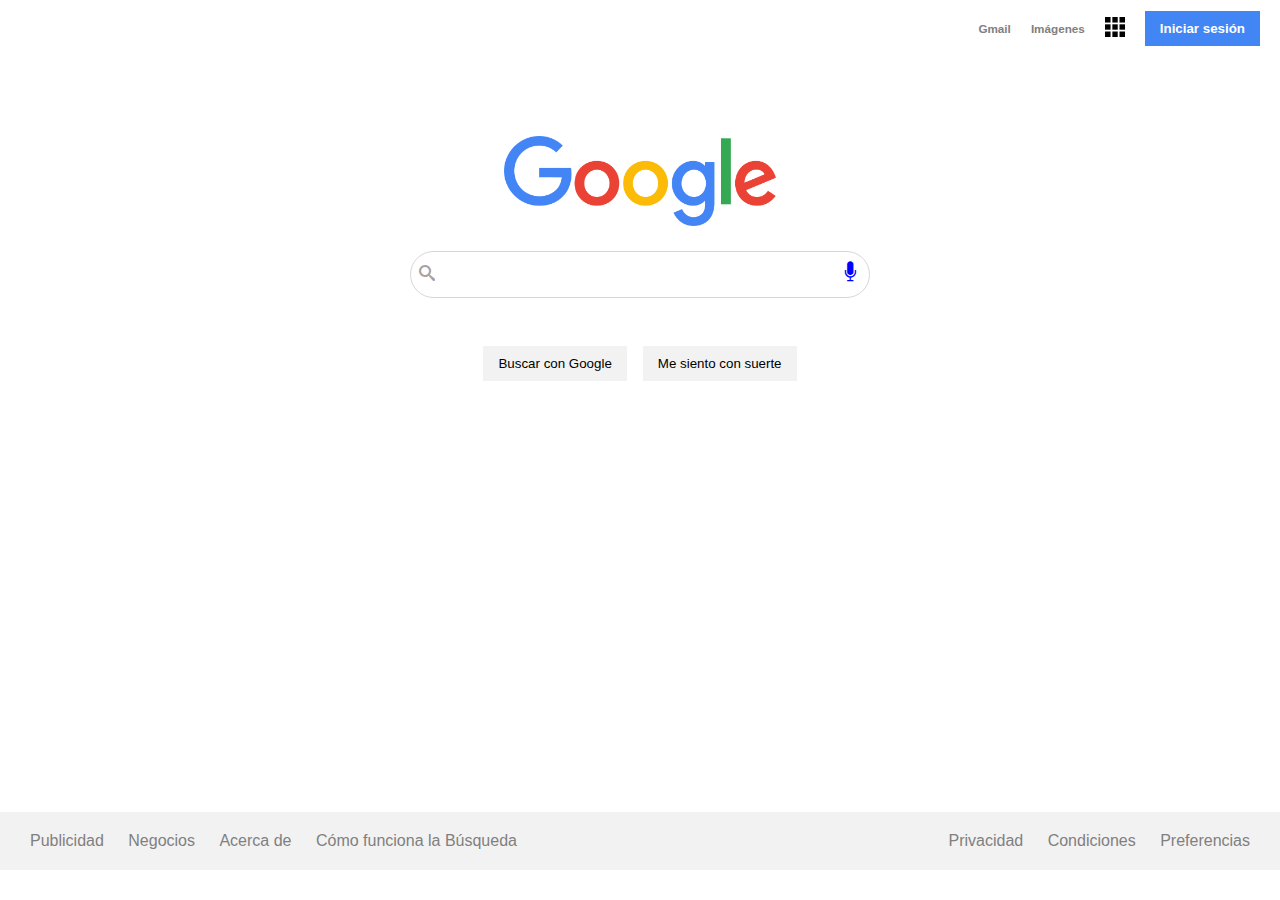
<file: clon-google (antes del curso)/index.html>
<!DOCTYPE html>
<html lang="en">
<head>
  <meta charset="UTF-8">
  <meta name="viewport" content="width=device-width, initial-scale=1.0">
  <title>Google</title>
  <link rel="stylesheet" href="css/estilos.css">
</head>
<body>
  <div class="project-container">
    <header class="header">
      <div class="header-container">
        <a href="" class="gmail-link">
          <h3>Gmail</h3>
        </a>
        <a href="" class="images-link">
          <h3>Imágenes</h3>
        </a>
        <a href="" class="apps-link">
          <img src="images/icon-apps.png" alt="">
        </a>
        <a href="" class="login">
          <button>Iniciar sesión</button>
        </a>
      </div>
    </header>
    <main  class="searcher">
      <div class="searcher-container">
        <figure class="icon-google">
          <img src="images/google.png" alt="">
        </figure>
        <div class="buttons-container">
          <div class="bar-search">
            <div class="micro">
              <i class="icon-search"></i>
            </div>
            <input type="text" class="space-search">
            <div class="lens">
              <i class="icon-mic"></i>
            </div>
          </div>
          <div class="buttons-search">
            <input type="submit" class="finder" value="Buscar con Google">
            <input type="submit" class="lucky" value="Me siento con suerte">
          </div>
        </div>
      </div>
    </main>
    <footer class="footer">
      <div class="options-finder">
        <a href="">Publicidad</a>
        <a href="">Negocios</a>
        <a href="">Acerca de</a>
        <a href="">Cómo funciona la Búsqueda</a>
      </div> 
      <div class="terms-conditions">
        <a href="">Privacidad</a>
        <a href="">Condiciones</a>
        <a href="">Preferencias</a>
      </div>     
    </footer>
  </div>
</body>
</html>
</file>
<file: clon-google (antes del curso)/css/estilos.css>
@font-face {
  font-family: 'icomoon';
  src:  url('../fonts/icomoon.eot?bivq6v');
  src:  url('../fonts/icomoon.eot?bivq6v#iefix') format('embedded-opentype'),
    url('../fonts/icomoon.ttf?bivq6v') format('truetype'),
    url('../fonts/icomoon.woff?bivq6v') format('woff'),
    url('../fonts/icomoon.svg?bivq6v#icomoon') format('svg');
  font-weight: normal;
  font-style: normal;
  font-display: block;
}

[class^="icon-"], [class*=" icon-"] {
  /* use !important to prevent issues with browser extensions that change fonts */
  font-family: 'icomoon' !important;
  speak: never;
  font-style: normal;
  font-weight: normal;
  font-variant: normal;
  text-transform: none;
  line-height: 1;

  /* Better Font Rendering =========== */
  -webkit-font-smoothing: antialiased;
  -moz-osx-font-smoothing: grayscale;
}

.icon-mic:before {
  content: "\e91e";
  color: blue;
  font-size: 20px;
}
.icon-search:before {
  content: "\e986";
  color: rgb(167, 161, 161);
  font-size: 16px;
}

body {
  font-family: Arial,sans-serif;
  margin: 0;
  height: 100vh;
}

.project-container {
  height: 100vh;
}

main { 
  height: 84%;
}

.header-container {
  display: flex;
  justify-content: flex-end;
  align-items: center;
  padding: 10px;
}

.apps-link img {
  width: 20px;
  height: 20px;
}

.login button {
  background-color:rgb(66,133,244);
  color: white;
  font-weight: bold;
  border: none;
  padding: 10px 15px;
}

.header-container a {
  padding: 0 10px;
  font-size: 10px;
  text-decoration: none;
  color: gray;
  font-weight: 300;
}

.searcher-container {
  padding:5% 0;
}

.icon-google {
  display: flex;
  justify-content: center;
  align-items: center;
}

.icon-google img {
  width: 272px;
}

.bar-search {
  display: flex;
  justify-content: center;
  border: 1px solid rgb(218, 213, 213);
  line-height: 45px;
  margin: 0 32%;
  border-radius: 40px;
  margin-top: 2%;
  padding: 0 8px;
  -webkit-border-radius: 40px;
  -moz-border-radius: 40px;
  -ms-border-radius: 40px;
  -o-border-radius: 40px;
}

.space-search {
  width: 85%;
  border: none;
  outline: none;
  padding: 0 15px;
}

.bar-search:hover{
 box-shadow: 2px 1px 5px 0px rgb(195, 193, 193);  
}


.buttons-search {
  display: flex;
  justify-content: center;
  margin: 40px;

}

.buttons-search input {
  margin:8px;
  padding: 10px 15px;
  cursor: pointer;
  border: none;
  background-color: rgb(242,242,242);
}

.footer {
  background-color:rgb(242,242,242);
  margin: 0;
  padding: 20px;
  display: flex;
  justify-content: space-between;
}

.options-finder a {
  text-decoration: none;
  color: gray;
  padding: 0 10px;
}

.terms-conditions a {
  text-decoration: none;
  color: gray;
  padding: 0 10px;
}
</file>
